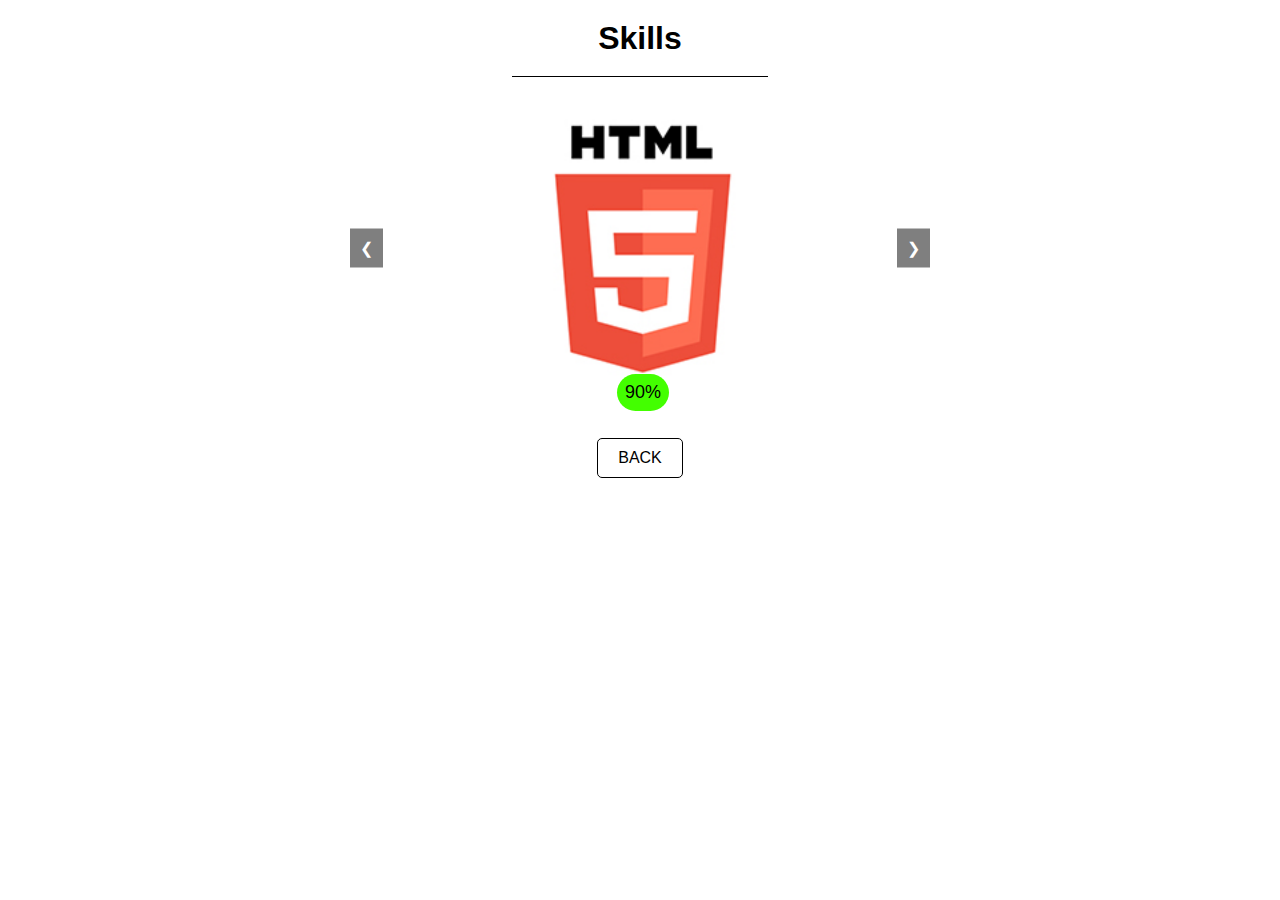
<file: skills.html>
<!DOCTYPE html>
<html lang="en">
<head>
  <meta charset="UTF-8">
  <meta name="viewport" content="width=device-width, initial-scale=1.0">
  <title>Vitor Junio - Web Developer</title>
  <link rel="stylesheet" href="./css/skills.css">
  <link rel="icon" href="./img/favicon.ico" type="image/x-icon">
</head>
<body>
  <header>
    <div class="header-container">
      <h1>Skills</h1>
    </div>
  </header>
  <div class="container">
    <div class="slider-container">
      <ul class="slider">
        <li class="slide">
          <input type="radio" id="slide1" name="slide">
          <label for="slide1"></label>
          <img src="./img/HTML.jpg" alt="HTML5">
          <div class="caption">
            <div class="caption">
              <div class="fill"></div>
              <div class="percentage">90%</div>
            </div>
          </div>
        </li>
        <li class="slide">
          <input type="radio" id="slide2" name="slide">
          <label for="slide2"></label>
          <img src="./img/CSS.jpg" alt="CSS3">
          <div class="caption">
            <div class="caption">
              <div class="fill"></div>
              <div class="percentage">84%</div>
            </div>
          </div>
        </li>
        <li class="slide">
          <input type="radio" id="slide3" name="slide">
          <label for="slide3"></label>
          <img src="./img/JS.jpg" alt="JS">
          <div class="caption">
            <div class="caption">
              <div class="fill"></div>
              <div class="percentage">59%</div>
            </div>
          </div>
        </li>
        <li class="slide">
          <input type="radio" id="slide4" name="slide">
          <label for="slide4"></label>
          <img src="./img/Py.jpg" alt="PYTHON">
          <div class="caption">
            <div class="caption">
              <div class="fill"></div>
              <div class="percentage">63%</div>
            </div>
          </div>
        </li>
        <li class="slide">
          <input type="radio" id="slide5" name="slide">
          <label for="slide5"></label>
          <img src="./img/GiitHub.jpg" alt="GITHUB">
          <div class="caption">
            <div class="caption">
              <div class="fill"></div>
              <div class="percentage">69%</div>
            </div>
          </div>
        </li>
        <li class="slide">
          <input type="radio" id="slide6" name="slide">
          <label for="slide6"></label>
          <img src="./img/Git.jpg" alt="GIT">
          <div class="caption">
            <div class="caption">
              <div class="fill"></div>
              <div class="percentage">61%</div>
            </div>
          </div>
        </li>
        <li class="slide">
          <input type="radio" id="slide7" name="slide">
          <label for="slide7"></label>
          <img src="./img/Reactjs_logo.jpg" alt="REACT">
          <div class="caption">
            <div class="caption">
              <div class="fill"></div>
              <div class="percentage">31%</div>
            </div>
          </div>
        </li>
        <!-- Adicione o restante dos slides aqui -->
      </ul>
      <a class="prev" onclick="plusSlides(-1)">&#10094;</a>
      <a class="next" onclick="plusSlides(1)">&#10095;</a>
    </div>
    
  </div>
  <div class="button-container">
      <a href="./index.html" class="buttonback"><button>BACK</button></a>
    </div>
  <script src="./js/slide.js"></script>
</body>
</html>
</file>
<file: css/skills.css>
* {
    margin: 0;
    padding: 0;
    box-sizing: border-box;
  }
  
  body {
    font-family: Arial, sans-serif;
  }
  
  .header-container {
    background-color: #ffffff;
    padding: 20px;
    text-align: center;
    border-bottom: 1px solid;
    border-bottom-width: 1px; /* Ajuste a largura da borda conforme necessário */
    border-bottom-style: inset;
    border-color: transparent;
    position: relative;
   
  }
  .header-container::after {
    content: '';
    position: absolute;
    bottom: 0;
    left: 50%; /* Posiciona o início da borda no centro do elemento pai */
    transform: translateX(-50%); /* Centraliza a borda */
    width: 20%; /* Largura da borda */
    height: 1px; /* Altura da borda */
    background-color: black; /* Cor da borda */  
}
  
  .container {
    max-width: 800px;
    margin: 0 auto;
    padding: 20px;
  }
  
  .slider-container {
    position: relative;
    max-width: 600px;
    margin: 0 auto;
  }
  
  .slider {
    display: block;
    height: 300px;
    list-style: none;
    padding: 0;
    margin: 0;
    position: relative;
  }
  
  .slider li {
    position: absolute;
    top: 0;
    left: 0;
    width: 100%;
    height: 100%;
    opacity: 0;
    transition: opacity 0.5s ease;
  }
  
  .slider img {
    width: 100%;
    height: 100%;
    object-fit: contain;
  }
  
  .slider input {
    display: none;
  }
  
  .slider label {
    background-color: transparent;
    bottom: 10px;
    cursor: pointer;
    display: block;
    height: 10px;
    position: absolute;
    width: 10px;
    z-index: 10;
  }
  
  .slider label:hover {
    background-color: rgba(0, 0, 0, 0.5);
  }
  
  .slider li:first-child {
    opacity: 1;
  }
  
  .prev, .next {
    position: absolute;
    top: 50%;
    transform: translateY(-50%);
    background-color: rgba(0, 0, 0, 0.5);
    color: white;
    padding: 10px;
    cursor: pointer;
    z-index: 10;
  }
  
  .prev {
    left: 10px;
  }
  
  .next {
    right: 10px;
  }
  
  .button-container {
    text-align: center;
    margin-top: 20px;
  }
  
  .buttonback button {
    background-color: #ffffff;
    color: rgb(0, 0, 0);
    border: 1px solid ;
    padding: 10px 20px;
    text-align: center;
    text-decoration: none;
    display: inline-block;
    font-size: 16px;
    cursor: pointer;
    border-radius: 5px;
  }
  
  .buttonback button:hover {
    color: rgba(255, 159, 16, 0.53);
  }
  
  .percentage {
    text-align: center;
    justify-content: center;
    border-radius: 50px;
    padding: 8px;
    display: inline;
    font-size: 18px;
  }

  .caption {
    display: flex;
    justify-content: center; /* Alinha os itens horizontalmente */
    align-items: center; /* Alinha os itens verticalmente */
    margin-left: 3px;
    margin-top: -14px;
  }
</file>
